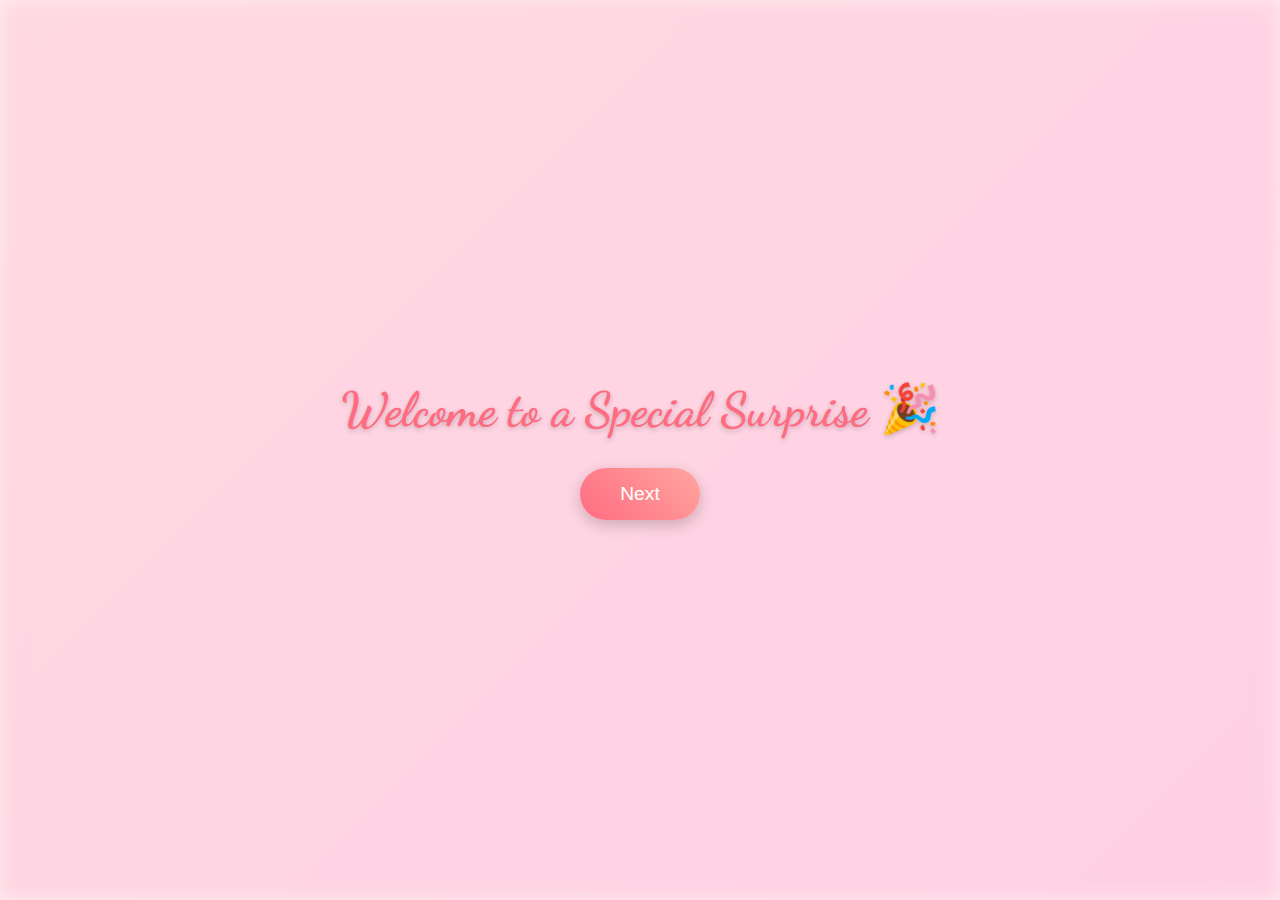
<file: index.html>
<!DOCTYPE html>
<html lang="en">
<head>
  <meta charset="UTF-8" />
  <meta name="viewport" content="width=device-width, initial-scale=1.0"/>
  <title>Welcome 🎉</title>
  <link href="https://fonts.googleapis.com/css2?family=Dancing+Script:wght@700&family=Poppins:wght@400;600&display=swap" rel="stylesheet">
  <style>
    * {
      margin: 0;
      padding: 0;
      box-sizing: border-box;
    }

    html, body {
      height: 100%;
      font-family: 'Poppins', sans-serif;
      overflow: hidden;
    }

    .blur-background {
      background: linear-gradient(135deg, #ffe4ec, #ffd6f0);
      filter: blur(10px);
      height: 100%;
      width: 100%;
      position: absolute;
      z-index: -2;
    }

    .overlay {
      background-color: rgba(255, 192, 203, 0.3); /* pink muda transparan */
      position: absolute;
      height: 100%;
      width: 100%;
      z-index: -1;
    }

    .content {
      display: flex;
      flex-direction: column;
      justify-content: center;
      align-items: center;
      height: 100%;
      text-align: center;
      color: #fff;
      padding: 20px;
      animation: fadeIn 2s ease-in;
    }

    .content h1 {
      font-family: 'Dancing Script', cursive;
      font-size: 3rem;
      margin-bottom: 30px;
      animation: slideIn 1.2s ease forwards;
      color: #ff6b81;
      text-shadow: 0 2px 5px rgba(0, 0, 0, 0.2);
    }

    .btn-start {
      padding: 15px 40px;
      font-size: 1.2rem;
      border: none;
      border-radius: 50px;
      background: linear-gradient(45deg, #ff6b81, #ffa69e);
      color: #fff;
      cursor: pointer;
      box-shadow: 0 5px 15px rgba(0,0,0,0.2);
      transition: all 0.3s ease;
    }

    .btn-start:hover {
      transform: scale(1.05);
      background: linear-gradient(45deg, #ff4757, #ff9aa2);
    }

    @keyframes fadeIn {
      0% { opacity: 0; }
      100% { opacity: 1; }
    }

    @keyframes slideIn {
      0% {
        opacity: 0;
        transform: translateY(-30px);
      }
      100% {
        opacity: 1;
        transform: translateY(0);
      }
    }
  </style>
</head>
<body>

  <div class="blur-background"></div>
  <div class="overlay"></div>

  <div class="content">
    <h1>Welcome to a Special Surprise 🎉</h1>
    <button class="btn-start" onclick="location.href='Hbd.html'">Next</button>
  </div>

</body>
</html>
</file>
